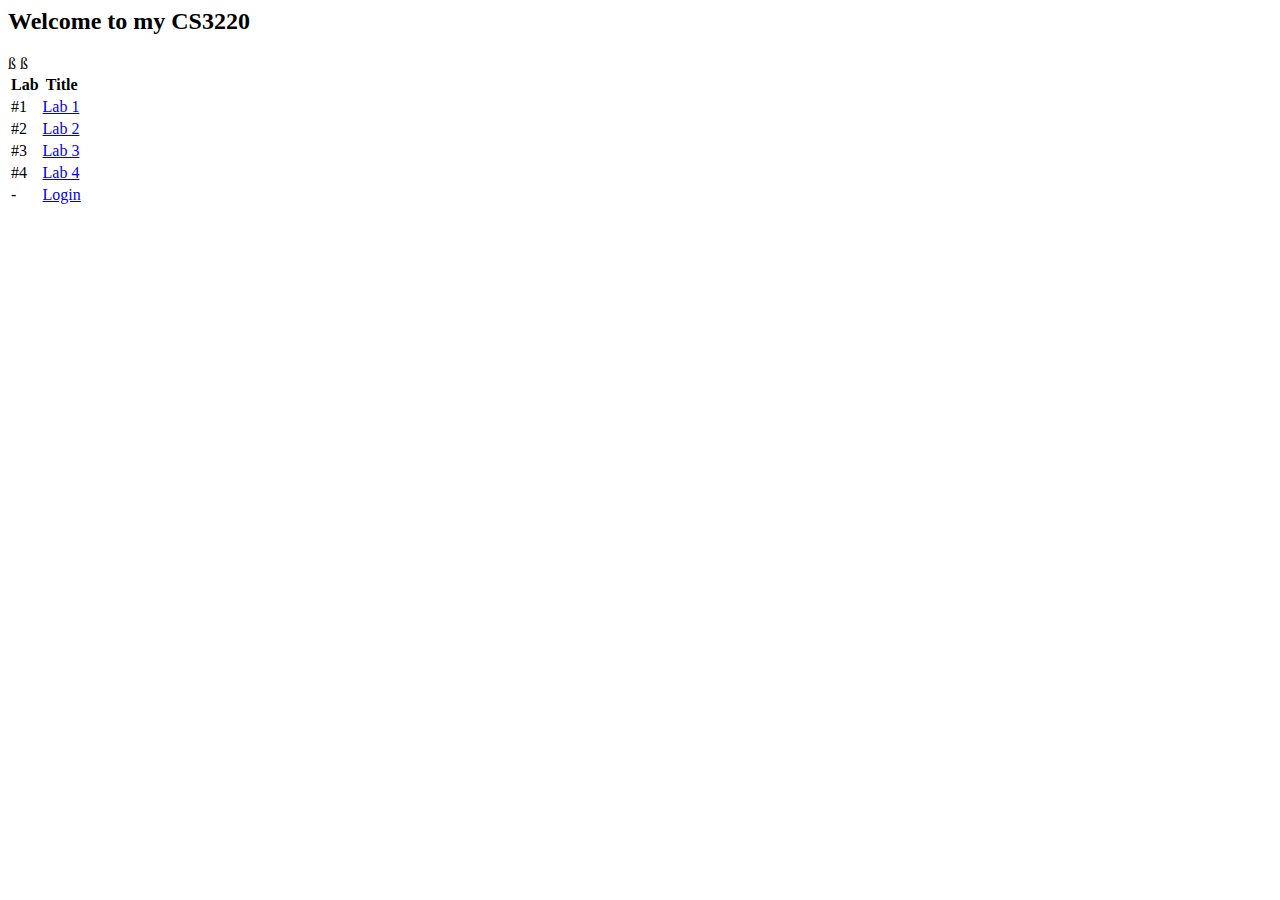
<file: CS 3220/index.html>
<html>
    <head>
        <title>CS3220</title>
    </head>
    <body>
        <h2>Welcome to my CS3220</h2>
        <table>
            <thead>
                <tr>
                    <th>Lab</th>
                    <th>Title</th>
                </tr>
            </thead>
            <tbody>
                <tr>
                    <td>#1</td>
                    <td><a href="Lab 1/article.html">Lab 1</a></td>
                </tr>
                <tr>
                    <td>#2</td>
                    <td><a href="Lab 2/articles.html">Lab 2</a></td>
                </tr>
                <tr>
                    <td>#3</td>
                    <td><a href="Lab 3/articles.html">Lab 3</a></td>ß
                </tr>
                <tr>
                    <td>#4</td>
                    <td><a href="Lab 4/articles.html">Lab 4</a></td>ß
                </tr>
                <tr>
                    <td>-</td>
                    <td><a href="Lab 4/login.html">Login</a></td>
                </tr>
            </tbody>
        </table>
    </body>
</html>
</file>
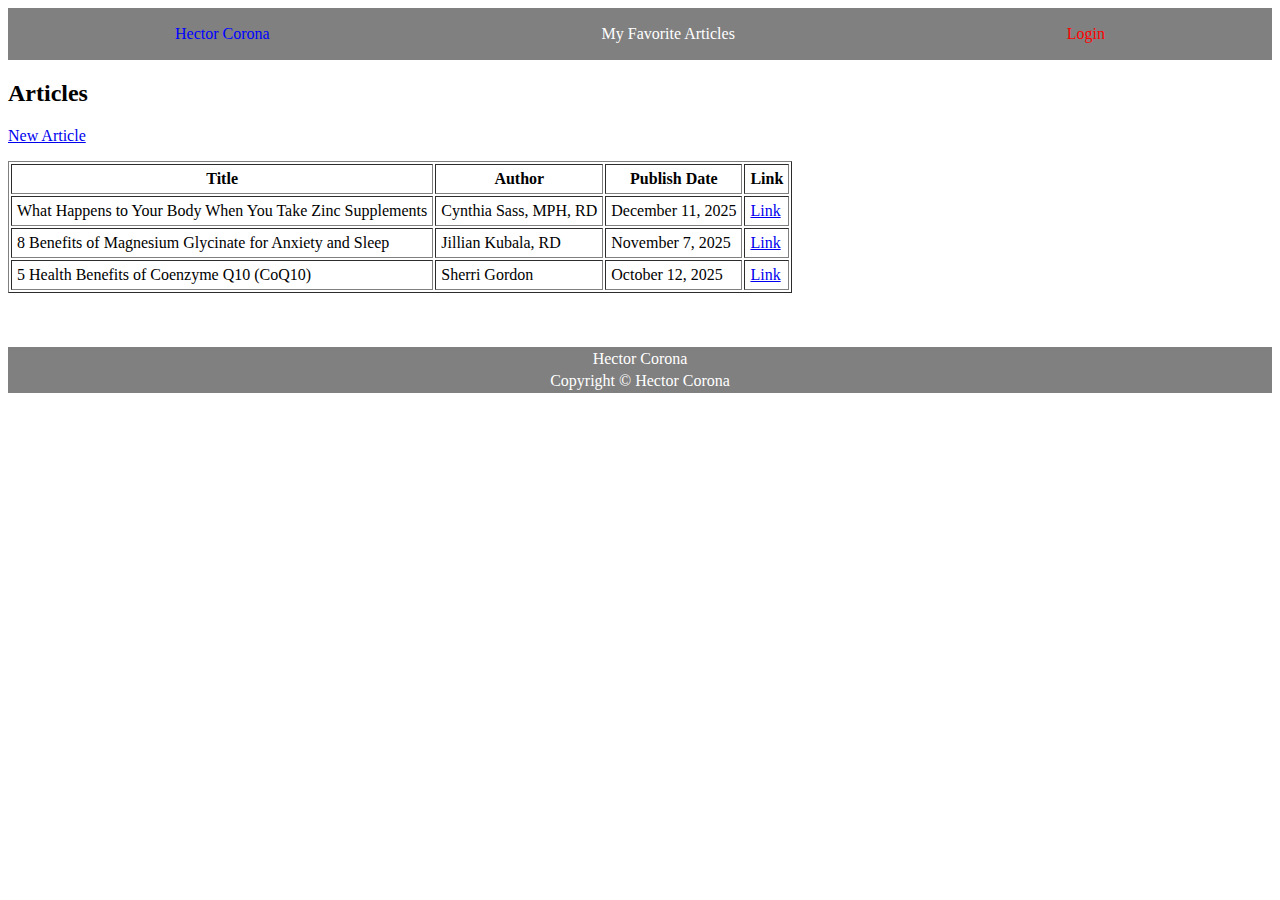
<file: CS 3220/Lab 2/articles.html>
<!DOCTYPE html>
<html>
    <head>
        <meta charset="UTF-8">
        <meta name ="viewport" content="width=device-width, initial-scale=1.0">
        <title>My Favorite Articles</title>
        <link rel= stylesheet href="../Assets/CSS/styles.css"/>
    </head>

    <body>
        <nav class="menu">
            <p class="blue">Hector Corona</p>
            <div class="center"><p class="white">My Favorite Articles</p></div>
            <div class="right"><p class="red">Login</p></div>
            <!-- <td></td><p style="text-align:left;">Hector Corona</p><p style="text-align:center;">My Favorite Articlessssss</p> <p style="text-align: right;">Login</p></td> -->
        </nav>
        <table border = "1px" cellpadding="5px">
        <h2>Articles</h2>
        <p><a href="file:///Users/hectorcorona/Desktop/Sites/CS%203220/Lab%202/addarticle.html">New Article</a></p> <!-- add a ref once we create "addarticle.html" -->
        <thead>
            <tr>
                <th>Title</th><th>Author</th><th>Publish Date</th><th>Link</th>
            </tr>
        </thead>
        <tbody>
            <tr>
                <td>What Happens to Your Body When You Take Zinc Supplements</td><td>Cynthia Sass, MPH, RD</td><td>December 11, 2025</td><td><a href=https://www.health.com/benefits-of-zinc-supplements-11867032>Link</a></td>
            </tr>
            <tr>
                <td>8 Benefits of Magnesium Glycinate for Anxiety and Sleep</td><td>Jillian Kubala, RD</td><td>November 7, 2025</td><td><a href=https://www.health.com/magnesium-glycinate-8415806>Link</a></td>
            </tr>
            <tr>
                <td>5 Health Benefits of Coenzyme Q10 (CoQ10)</td><td>Sherri Gordon</td><td>October 12, 2025</td><td><a href=https://www.health.com/coq10-7100367>Link</a></td>
            </tr>
        </tbody>
        </table></br></br></br>

        <footer>
            <nav class="footer">
                <p class="white">Hector Corona</p>
                <p class="white">Copyright © Hector Corona</p>
            </nav>
            <!--
            <nav class="footer">
                <div class="center"><p class="white">Hector Corona</p></div>
            </nav>
            <nav class="footer">
                <div class="center"><p class="white">Copyright © Hector Corona</p></div>
            </nav> -->

        </footer>

    

    </body>


</html>
</file>
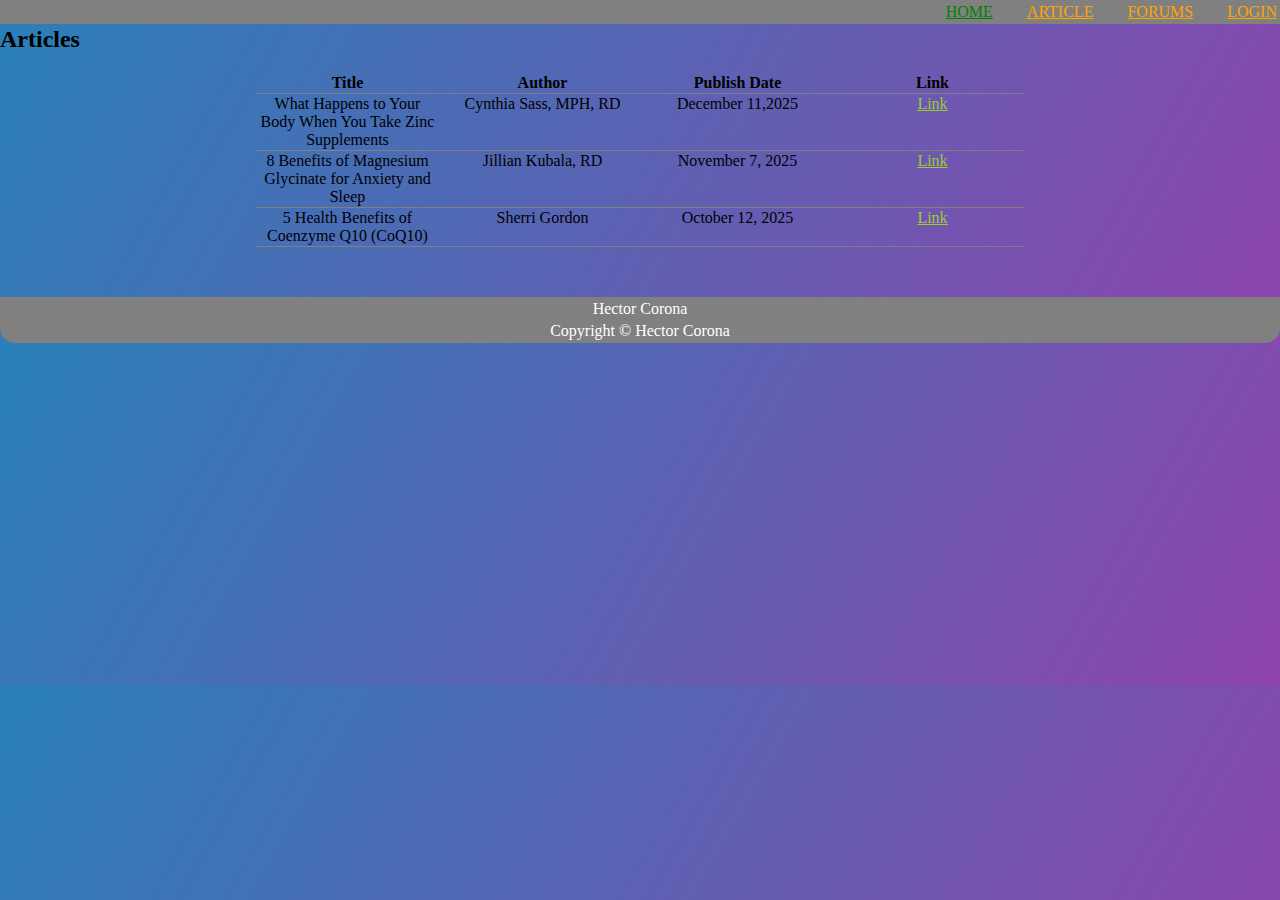
<file: CS 3220/Lab 3/articles.html>
<!DOCTYPE html>
<html>
    <head>
        <meta charset="UTF-8">
        <meta name ="viewport" content="width=device-width, initial-scale=1.0">
        <title>My Favorite Articles</title>
        <link rel= stylesheet href="../Assets/CSS/lab3.css"/>
    </head>
 
    <body class="background">
        <nav class="menu">
            <div class="right" id="headlink"> <!-- this works on my mac, not on my desktop -->
                <p><a href="file:///Users/hectorcorona/Desktop/Sites/CS%203220/Lab%203/articles.html">Home</a></p>
            </div>
            <div class="right" id="headlink">
                <p><a href="">Article</a></p>
            </div>
            <div class="right" id="headlink">
                <p><a href="">Forums</a></p>
            </div>
            <div class="right" id="headlink">
                <p><a href="">Login</a></p>
            </div>
        </nav>
        <h2>Articles</h2>

        <div class="table">
            <div class="first_row">
                <div class="cell">Title</div>
                <div class="cell">Author</div>
                <div class="cell">Publish Date</div>
                <div class="cell">Link</div>
            </div>

            <div class="row">
                <div class="cell">What Happens to Your Body When You Take Zinc Supplements</div>
                <div class="cell">Cynthia Sass, MPH, RD</div>
                <div class="cell">December 11,2025</div>
                <div class="cell" id="linkhighlight"><a href=https://www.health.com/benefits-of-zinc-supplements-11867032>Link</a></div>
            </div>

            <div class="row">
                <div class="cell">8 Benefits of Magnesium Glycinate for Anxiety and Sleep</div>
                <div class="cell">Jillian Kubala, RD</div>
                <div class="cell">November 7, 2025</div>
                <div class="cell" id="linkhighlight"><a href=https://www.health.com/magnesium-glycinate-8415806>Link</a></div>
            </div>

            <div class="row">
                <div class="cell">5 Health Benefits of Coenzyme Q10 (CoQ10)</div>
                <div class="cell">Sherri Gordon</div>
                <div class="cell">October 12, 2025</div>
                <div class="cell" id="linkhighlight"><a href=https://www.health.com/coq10-7100367>Link</a></div>
            </div>
        </div>

        <footer>
            <nav class="footer">
                <p class="white">Hector Corona</p>
                <p class="white">Copyright © Hector Corona</p>
            </nav>
        </footer>
    </body>
</html>
</file>
<file: CS 3220/Assets/CSS/styles.css>
.red{
    color:red;
    font-size: 100%;
}

.blue{
    color: blue
}

.menu{
    display: flex;
    justify-content: space-around;
    background-color: grey;
    padding: 1px;
    font-size: 100%;
}

.footer{
    margin:0;
    padding:0;
    display: flex;
    justify-content: center;
    background-color: grey;
    flex-direction:column;
    padding: 1px;
    align-items: center;
}
footer p{
    margin: 2px; /* only messes with p inside of the footer/ tightens the gap */
}

.left {
    text-align: left;
}

.center {
    text-align: center;
}

.right {
    text-align: right;
}

.white{
    color:white
}
/*
.align {
    display: flex;
    align-items: center;
}*/

.align {
  display: flex;
  align-items: center;
  margin-bottom: 8px;
}

.align label {
  width: 140px; /* moves my input box */
  text-align: right; /* moves my text box */
}
</file>
<file: CS 3220/Assets/CSS/lab3.css>
.menu {
    display: flex;
    justify-content: flex-end;
    background-color: grey;
    padding: 1px;
    font-size: 100%;
    gap: 30px;
    box-sizing: border-box;
    width: 100%;
    text-transform: uppercase;
}

.footer {
    margin: 0;
    padding: 0;
    display: flex;
    justify-content: center;
    background-color: grey;
    padding: 1px;
    align-items: center;
    flex-direction:column;
    margin-top:50px;
    border-radius:0 0 15px 15px;
}

.footer p {
    margin: 2px; /* only changes the p inside footer*/
}

.white {
    color: white;
}

.right {
    display: flex;
    gap: 12px;
    justify-content: flex-end;
}

.right p { /* somehow made the header border significantly smaller */
    margin: 2px;
    padding: 0;
}

.center {
    text-align: center;
    gap:12px;
    justify-content: center;
}

#headlink a:link {
    color: green;
}

#headlink a:visited {
    color: orange;
}

#headlink a:hover {
    color: hotpink;
}

#headlink a:active { /*I think this is what he mans by selected */
    color: blue;
}

#linkhighlight a:visited {
    color: yellowgreen;
}

#linkhighlight a:link {
    color: yellowgreen;
}

#linkhighlight a:hover {
    color: yellowgreen;
}
#linkhighlight a:active {
    color: yellowgreen;
}

body {
    background-image: linear-gradient(120deg, #2980b9, #8e44ad);
    margin:0; /* removes margin around header and footer*/    
}

.background {
    background-image: linear-gradient(120deg, #2980b9, #8e44ad);
}

.highlight {
    color:red;
    font-weight:bold;
}

.table{
    width:60%;
    margin:auto;
    border: 1px;
}

.row, .first_row {
    display:flex;
    border-bottom:1px solid grey; /* does not work without solid*/
    gap:12px;
}

.cell{
    flex:1;
    padding:1px;
}

.first_row .cell { /*makes the individual header cells centered and highlighted*/
    text-align: center;
    font-weight: bold;
}

.first_row, .cell { /*makes the cells below header be centered */
    text-align: center;
}


.row:hover {
    background-color: lightblue;
}

h2 {
    margin-top: 2px;
}
</file>
